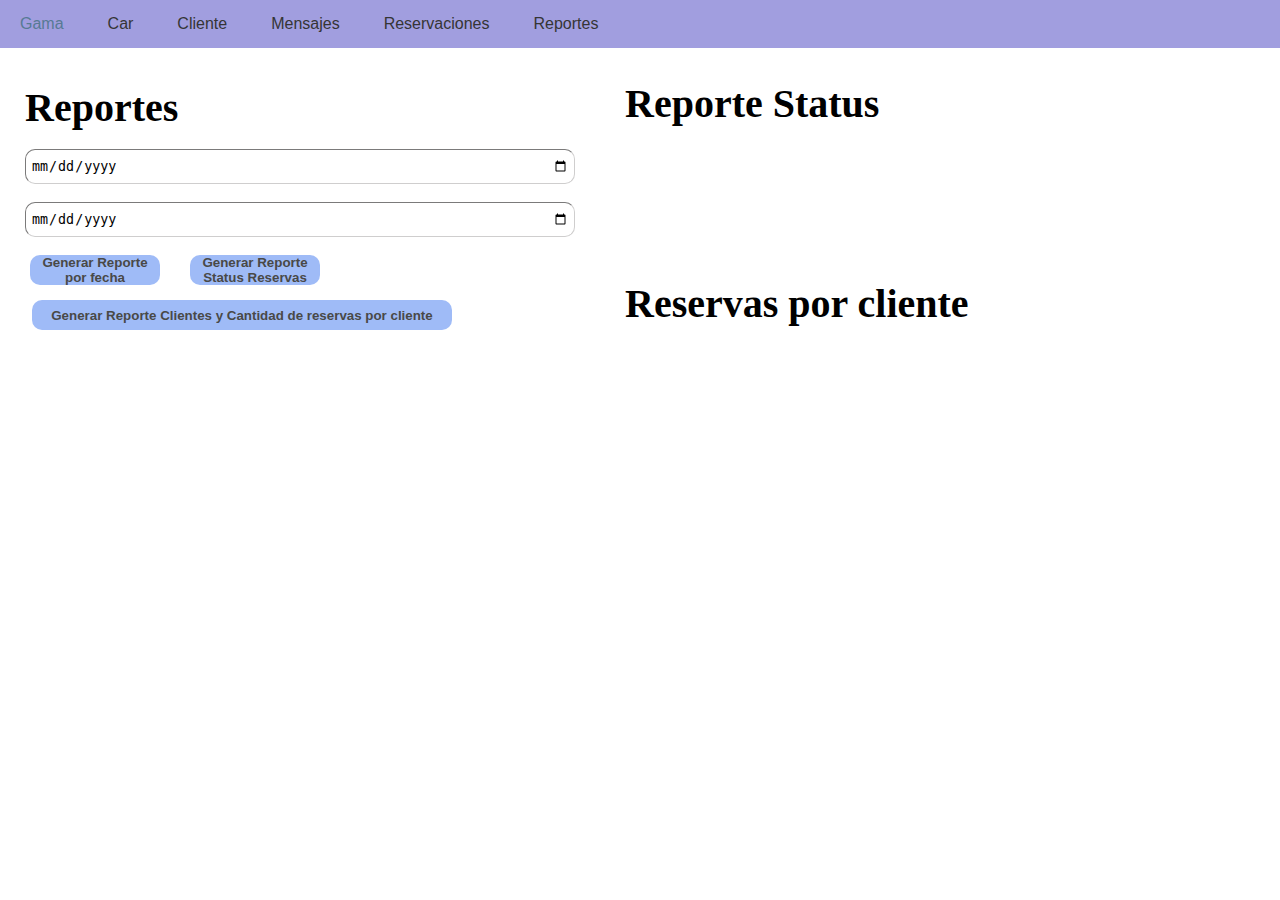
<file: reportes.html>
<!DOCTYPE html>
<html lang="en">
<head>
    <meta charset="UTF-8">
    <meta http-equiv="X-UA-Compatible" content="IE=edge">
    <meta name="viewport" content="width=device-width, initial-scale=1.0">
    <script src="https://ajax.googleapis.com/ajax/libs/jquery/3.6.0/jquery.min.js"></script>
    <link rel="stylesheet" href="css/menu.css">
    <title>Rent Car</title>
</head>
<body>

    <header>
		<nav class="navegacion">
			<ul class="menu">
				<li><a href="gama.html">Gama</a></li>
				<li><a href="car.html">Car</a></li>
				<li><a href="cliente.html">Cliente</a></li>
				<li><a href="Mensajes.html">Mensajes</a></li>
                <li><a href="reservacion.html">Reservaciones</a></li>
                <li><a href="reportes.html">Reportes</a></li>
			</ul>
		</nav>
	</header><br><br>

    <div class="espacio">
        <link rel="stylesheet" href="css/botones.css">
        <h2> Reportes</h2><br>
        <script type="text/javascript" src="js/reportes.js"></script>

        <div class="tamaño">
            <input type="date" id="RPstarDate" placeholder="descripcion"><br><br>
            <input type="date" id="RPdevolutionDate" placeholder="descripcion"><br><br>
        </div>
        
        <button onclick="traerReporteDate()"> Generar Reporte por fecha </button>
        <button class="botonreporte2" onclick="traerReporteStatus()"> Generar Reporte Status Reservas </button>
        
        <div>
            <button class="botonreporte" onclick="traerReporteClientes2()"> Generar Reporte Clientes y Cantidad de reservas por cliente</button>
        </div>

        <div class="ubicacion">
            <h2> Reporte Status</h2>
            <div id="resultadoStatus"></div>
            <h2 class="h2clientes">Reservas por cliente</h2>
            <div id="resultadoDate"></div>
            <div id="resultadoClientes"></div>
        </div>   
    </div>
</body>
</html>
</file>
<file: css/menu.css>
*{
	margin: 0;
	padding: 0;
	-webkit-box-sizing: border-box;
	-moz-box-sizing: border-box;
	box-sizing: border-box;
}

header{
	width: 100%;
}

.navegacion{
	width: auto;
    margin-top:0px;
	background: rgb(161, 158, 223);
}

.navegacion ul{
	list-style: none;
}

.menu > li{
	position: relative;
	display: inline-block;
}

.menu > li > a{
	display: block;
	padding: 15px 20px;
	color: #353535;
	font-family: 'Arial';
	text-decoration: none;
}

.menu li a:hover{
	color: #577a94;
	transition: all .3s;
}
</file>
<file: css/botones.css>
.espacio{
    margin-left: 25px;
}

.espacio h2{
    font-size: 40px ;
}

.tamaño label{
    font-size: 17px;
    line-height: 30px;
}

.tamaño input{
    width : 550px; 
    height : 35px;
    padding: 5px;
    border-radius: 10px;
    border-width:thin;

    border-color: rgb(207, 206, 206);
}

.relacion{
    width : 550px; 
    height : 35px;
    border-radius: 10px;
    border-width:thin;

    padding: 5px;
}

::-webkit-input-placeholder{
    text-align: left;
    line-height: 35px;
    font-style: Arial;
}

button{
    text-align: center;
    color: rgb(73, 73, 71);
    font-family: Arial;
    font-weight: bold;
    background-color: rgb(159, 187, 247);
    float: left;
    border-radius: 10px;
    width: 130px;
    height: 30px;
    margin-left: 5px;
    border: none;
    transition: all .2s;
}
button:hover{
    background-color: rgb(112, 148, 226);
    color: cornsilk;
}

.botonborrar{
    background-color: rgb(250, 51, 51);
    transition: all .2s;
    color: cornsilk;
}

.botonborrar:hover{
    background-color: rgb(219, 25, 25);
    color: rgb(136, 136, 134);
}

.botonreporte{
    width: 420px;
    margin-top: 45px;
    margin-left: -288px;
}

.botonreporte2{
    margin-left: 30px;
}

/*ubicacion titulo etiqueta h2*/
.ubicacion{
    /*margin: auto 0px 500px 625px;
    margin-top: -25%;*/
    position: absolute;
    top: 80px; left: 625px; right: -0px;
    margin-left: auto;
}

.ubicacion h2{
    font-size: 40px ;
}

.h2clientes{
    
    position: absolute;
    top: 200px; 

}


/*//////////////////////////////tablas/////////////////////////////////////*/

table, th, td{
    border: 1px solid rgb(161, 158, 158);
    border-collapse: collapse;
    padding: 5px;
    border-radius: 10px;
    border-width:thin;
    text-align: center;
}

.alineacion{
    margin: 25px 0px 0px 0px; 
} 
.alineacion th{
    background-color: #f6fafc;
    font-size: 15px;
    font-family: Arial;
}

.tablareporte{
    margin-top: 20px; 
    width: 400px;
    height: 80px;
    font-size: 20px;
}

.tablareporte th{
    background-color: #f6fafc;
    font-size: 15px;
    font-family: Arial;
}

.tablareporte tr{
    font-size: 18px;
}

.tablaCliente{
    position: absolute;
    top: 260px;
}

.tablaCliente th{
    background-color: #f6fafc;
}

.tablaCliente tr{
    font-size: 18px;
}
</file>
